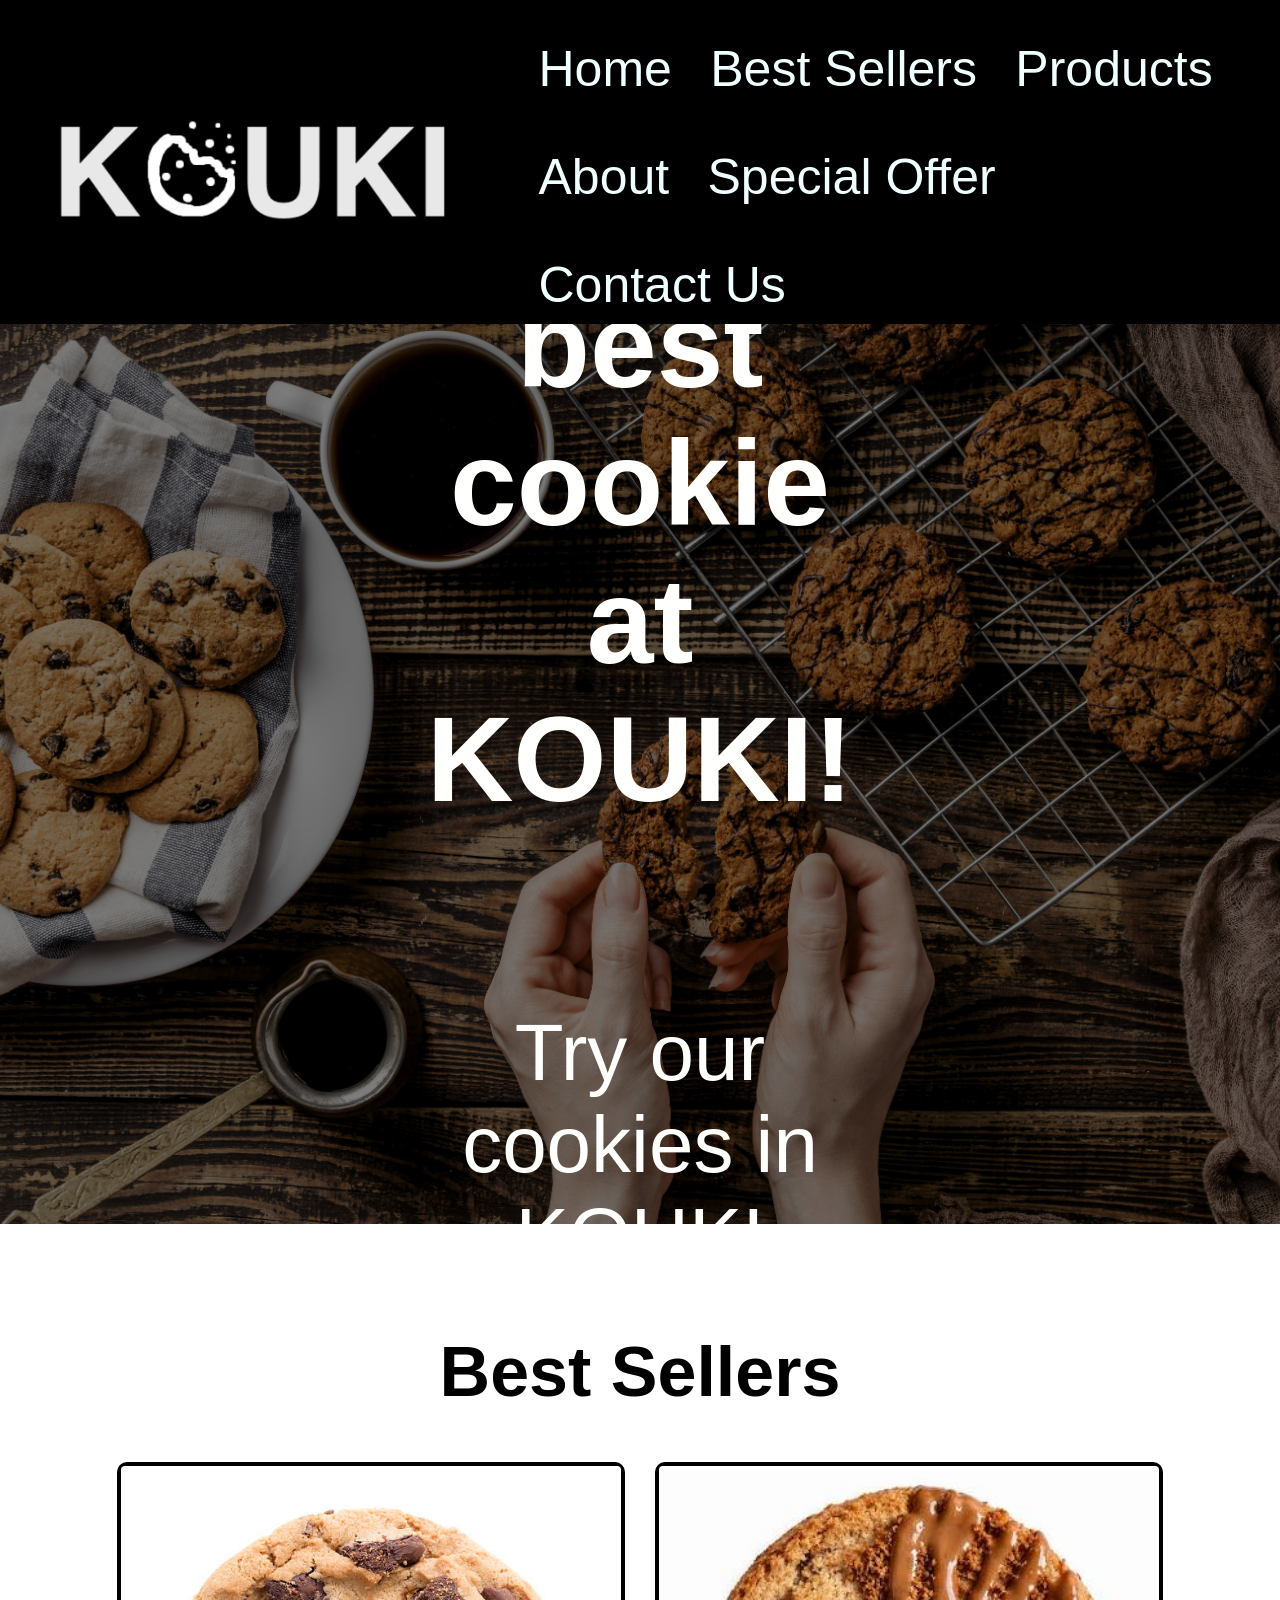
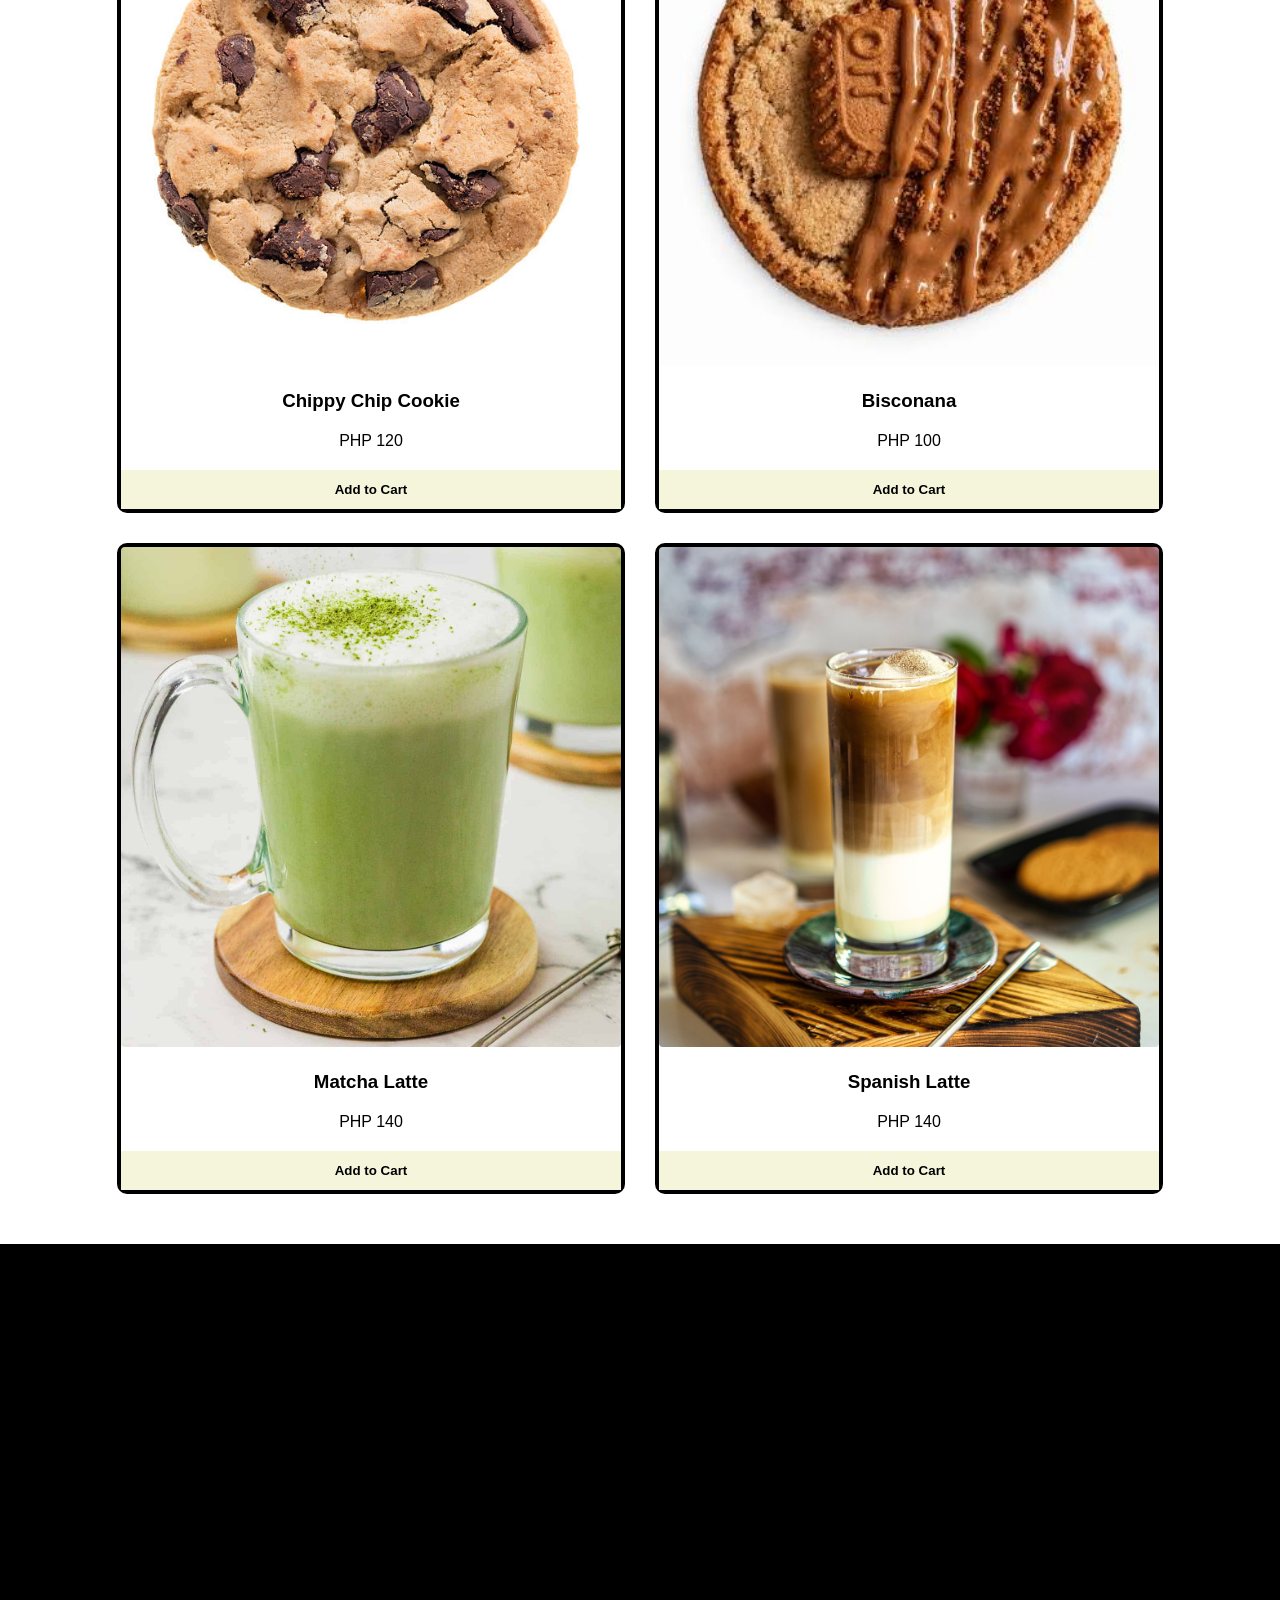
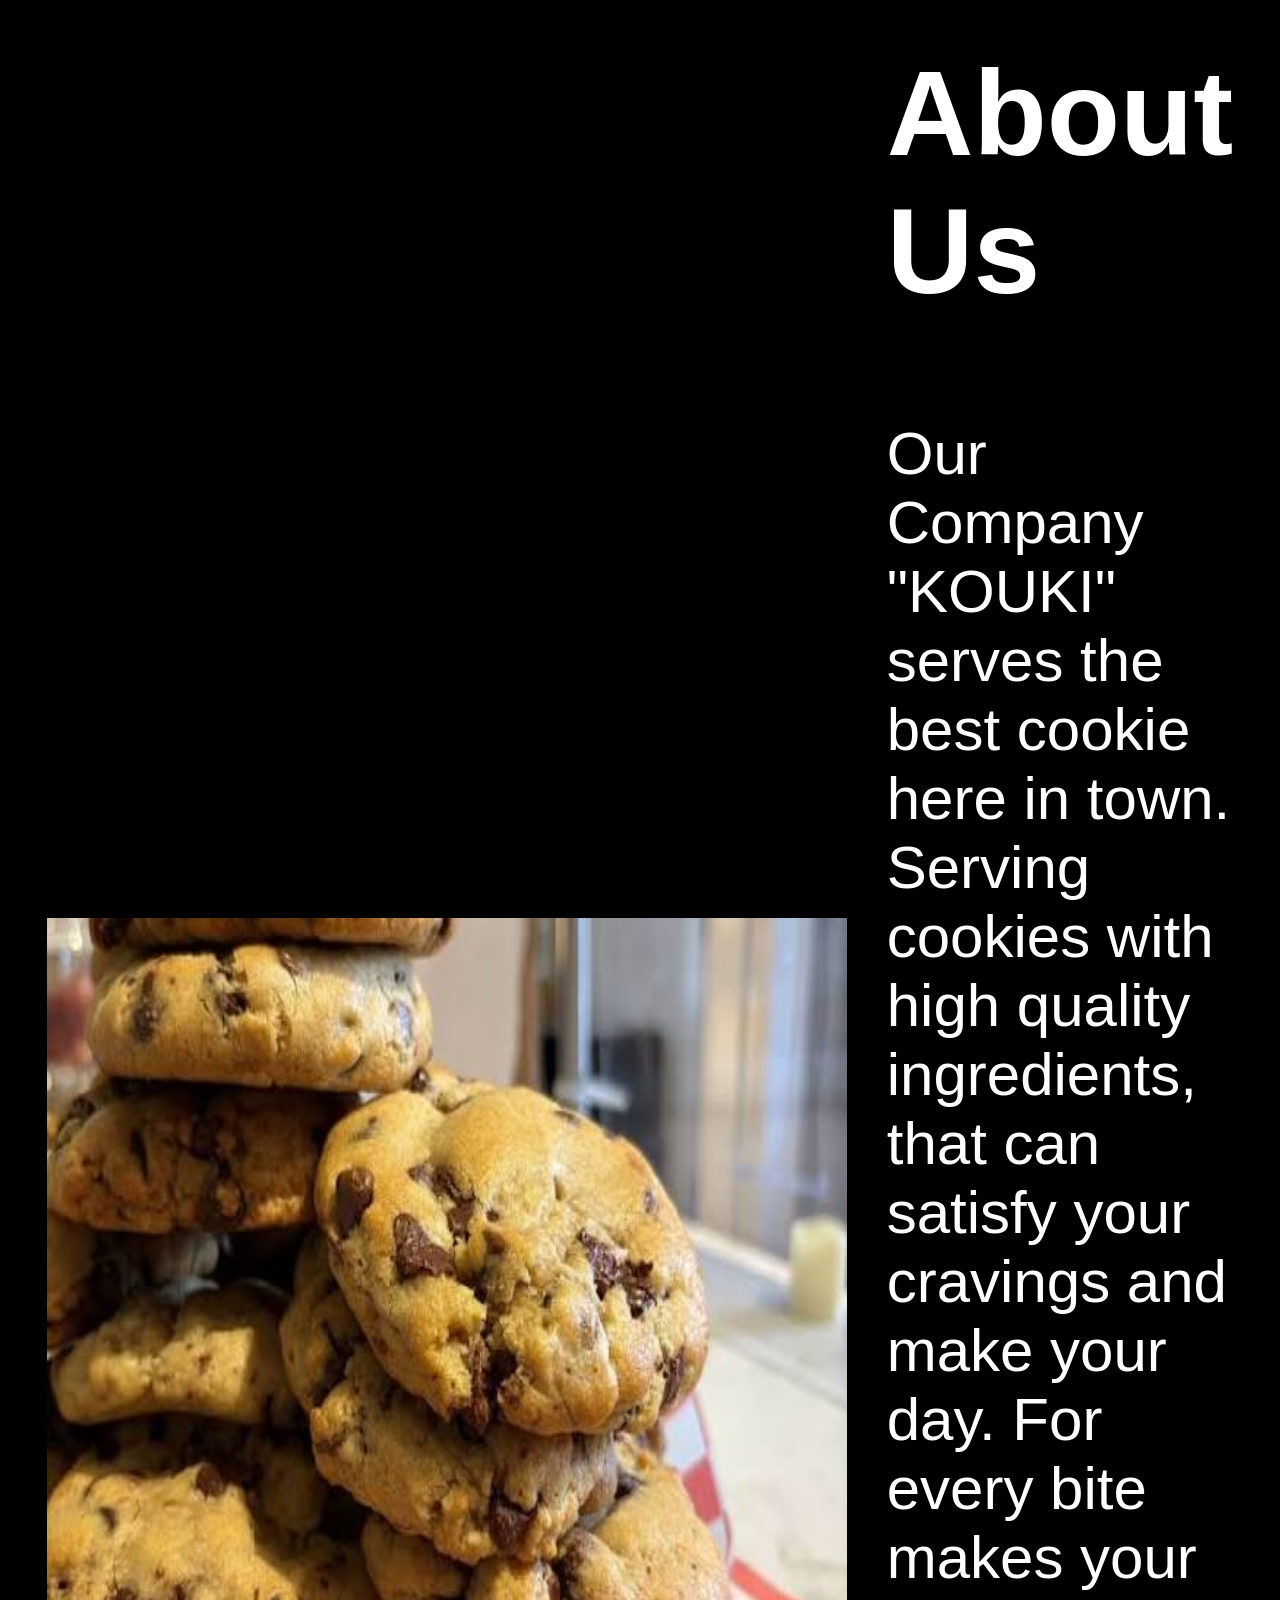
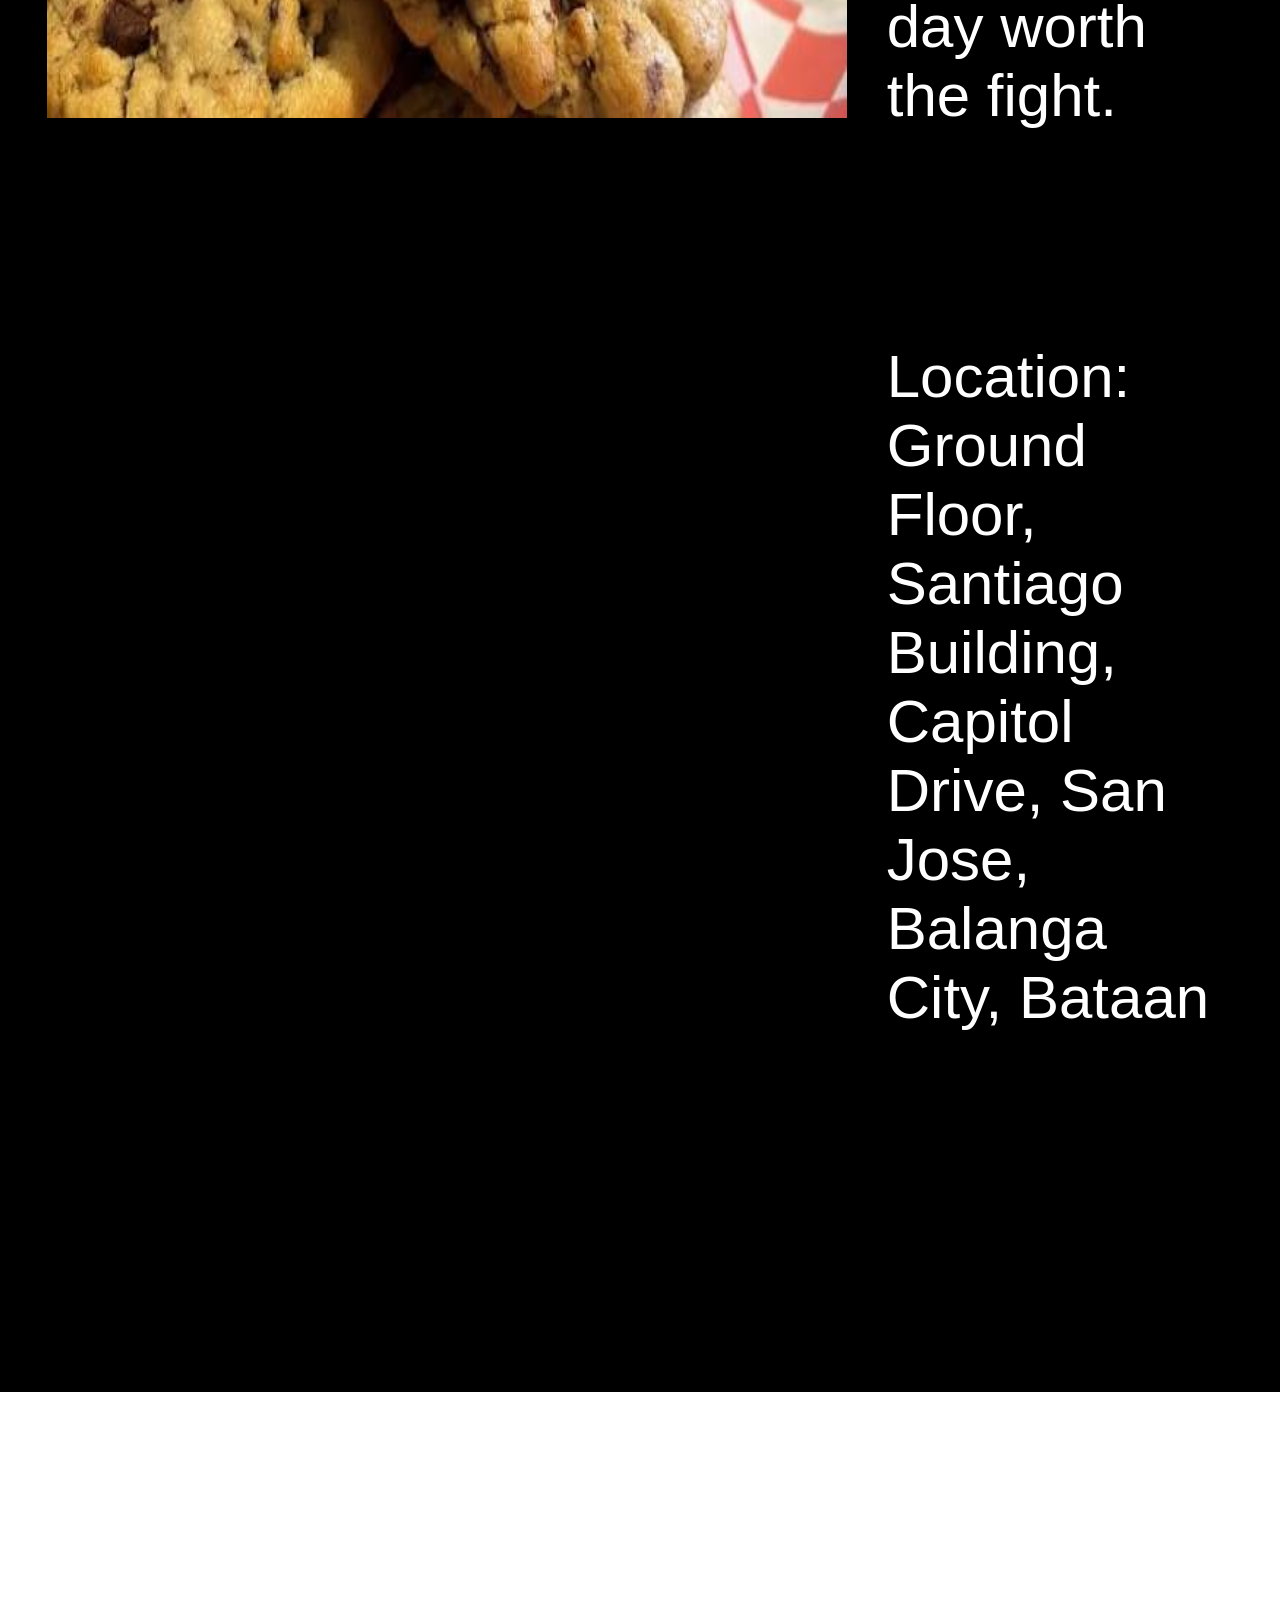
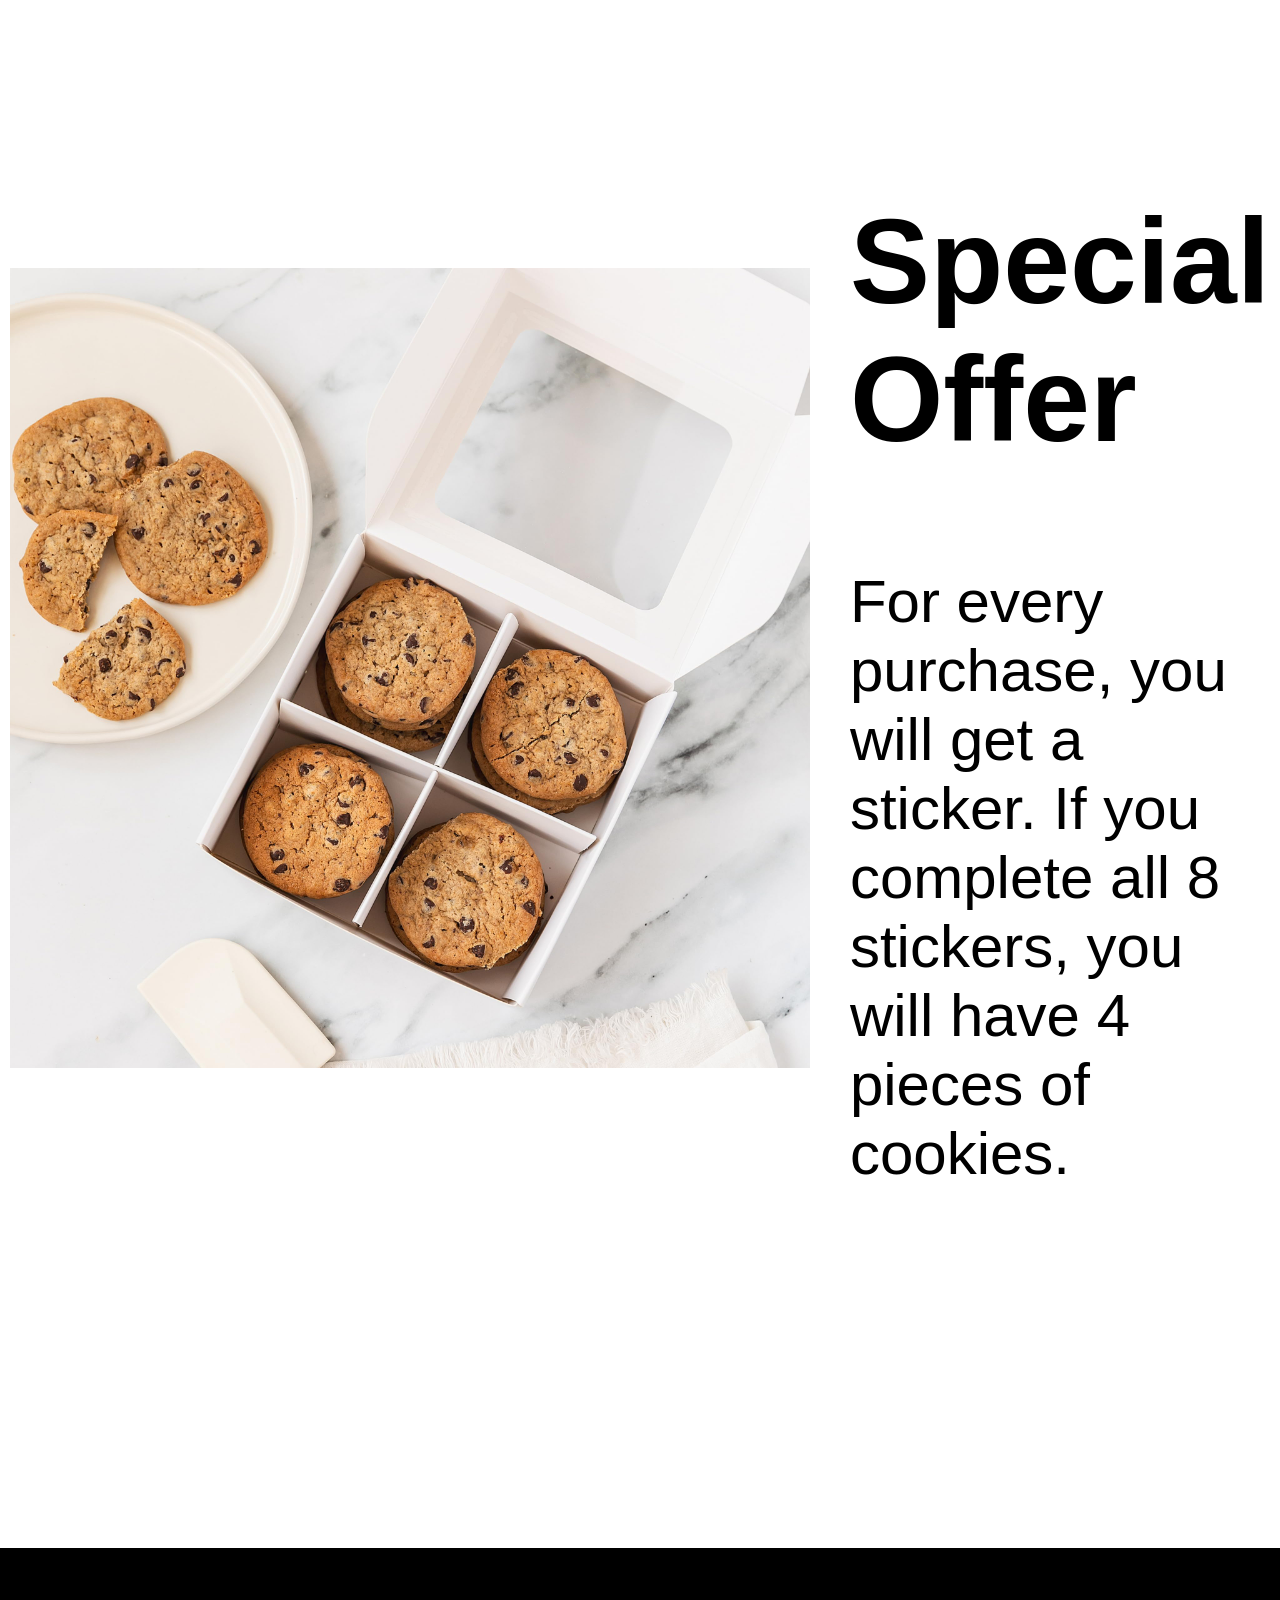
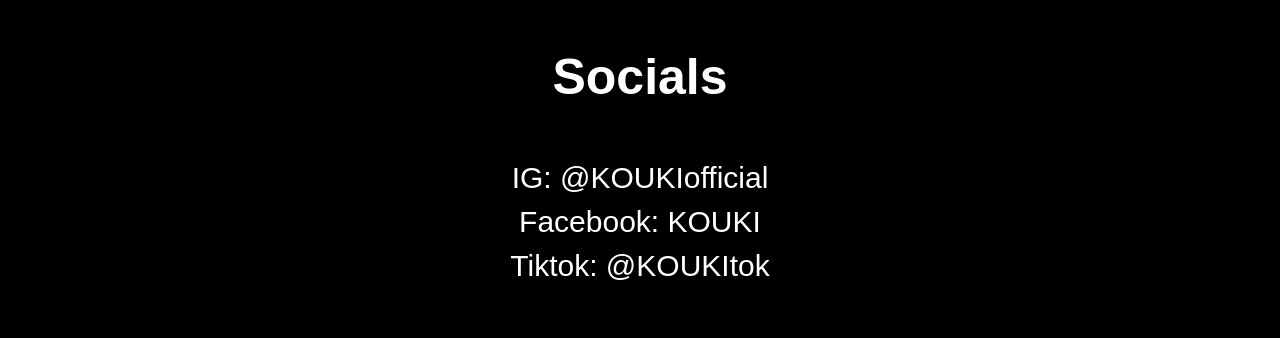
<file: index.html>
<!DOCTYPE html>
<html lang="en">
<head>
    <meta charset="UTF-8">
    <meta name="viewport" content="width=device-width, initial-scale=1.0">
    <title>Kouki</title>
    <link rel="stylesheet" href="index.css">
</head>

<body>
    <header>
        <div class="logo">
            <a href="#">
                <img src="KOUKI.jpg" alt="koukilogo" class="logo-img">
            </a>

        </div>

        <nav>
            <a href="#">Home</a>
            <a href="#bestsellers">Best Sellers</a>
            <a href="products.html">Products</a>
            <a href="#about">About</a>
            <a href="#special">Special Offer</a>
            <a href="contact-us.html">Contact Us</a>

        </nav> 
    </header>
    
    <section class="hero">
        <div class="hero-container">
            <img src="top-view-fresh-baked-cookies.jpeg" alt="heroimg">

        <div class="hero-message">
            <h1>Have the best cookie at KOUKI!</h1>
            <p>Try our cookies in KOUKI</p>
            <a href="products.html" class="btn">Order Now</a>

        </div>
      </div>
    </section>      

     <section id="bestsellers" class="best-seller">
        <h2 class="Bestsellers"> Best Sellers </h2>
            <div class="sellercontainer">
                <div class="sellercard">
                    <div class="bestseller">
                        <img src="chocolate-chip.jpg" alt="chippychip">
                        <h3>Chippy Chip Cookie</h3>
                        <p>PHP 120</p>
                        <button class="seller-btn" >Add to Cart</button>
                    </div>
                </div>
        
                <div class="sellercard">
                    <div class="bestseller">
                        <img src="biscoff.jpg" alt="biscoff">
                        <h3>Bisconana</h3>
                        <p>PHP 100</p>
                        <button class="seller-btn" >Add to Cart</button>
                         </div>
                </div>
       
                <div class="sellercard">
                    <div class="bestseller">
                        <img src="matccha-latte.jpg" alt="matchalatte">
                        <h3>Matcha Latte</h3>
                        <p>PHP 140</p>
                        <button class="seller-btn" >Add to Cart</button>
                    </div>
                </div>

                <div class="sellercard">
                    <div class="bestseller">
                        <img src="spanish.jpg" alt="spanish">
                        <h3>Spanish Latte</h3>
                        <p>PHP 140</p>
                        <button class="seller-btn" >Add to Cart</button>
                    </div>
                 </div>
            </div>

        </section>

        <section id="about" class="aboutus">
            <div class="aboutbox">
                <div class="aboutusmessage">
                    <img src="cookie-pho.jpg" alt="cookieshop">
                </div>

                <div class="aboutmess">
                    <h2>About Us</h2>
                    <p> Our Company "KOUKI" serves the best cookie here in town. Serving cookies with high quality ingredients, that can satisfy your cravings and make your day. For every bite makes your day worth the fight.</p>
                    <br>
                    <p>Location: Ground Floor, Santiago Building, Capitol Drive, San Jose, Balanga City, Bataan </p>
                </div>
            </div>
        </section>    

        <section id="special" class="SpecialOffer">
            <div class="specialss">
                <div class="specialcookies">
                   <img src="box-of-cookies.jpg" alt="cookiebox">
                </div>

                <div class="specials">
                    <h2>Special Offer</h2>
                    <p>For every purchase, you will get a sticker. If you complete all 8 stickers, you will have 4 pieces of cookies. </p>
                </div>
            </div>
        </section>

    <footer id="con" class="footer">
        <h3>Socials</h3>
        <p>IG: @KOUKIofficial</p>
        <p>Facebook: KOUKI</p>
        <p>Tiktok: @KOUKItok</p>
        
    </footer>
    
</body>
</html>
</file>
<file: index.css>
body{
    font-family: Arial, Helvetica, sans-serif;
    margin: 0px;
    background-color: antiquewhite;
}
header{
    display: flex;
    justify-content: space-between;
    background-color: black;
    font-size: 30px;
    color: white;

.logo{
    display: flex;
    align-items: center;
    text-decoration: none;

}
nav a{
    display: inline-block;
    text-decoration: none;
    border-radius: 5px;
    padding: 10px 10px;
    margin-left: 10px;

}
.logo-img{
    height: 100px;
    width: auto;
    margin-right: 40px;
    margin-left: 20px;

}

}

header a{
    color: azure;
    font-family: 'Franklin Gothic Medium', 'Arial Narrow', Arial, sans-serif;
    text-decoration: none;
    justify-content: space-between;
    padding-inline: 20px;
    font-size: 50px;
    margin-top: 30px;


}
.hero {
  display: flex;
  flex-wrap: flex;
  color: rgb(255, 255, 253);
  justify-content: center;
  text-align: center;
 
  
}
.hero-message{
    position:absolute;
    top: 50%;
    left: 50%;
    transform: translate(-50%, -50%);
    display: flex;
    flex-direction: column;
    align-items: center;
    justify-content: center;
    size: 800px; 
    padding: 90px; 
    font-size: 80px;
    font-family: 'Franklin Gothic Medium', 'Arial Narrow', Arial, sans-serif;
  
}
.hero-container{
    position: relative;
    width: 100%;
    height: 100vh;
    overflow: hidden;

}
.hero-container img{
    width: 100%;
    height: 100%;
    filter: brightness(0.5);
    object-fit: cover;
    object-position: center;

}

.btn{
    display: inline-block;
    background-color: rgb(125, 75, 0);
    border: 1px;
    padding: 50px 100px;
    text-decoration: none;
    border-radius: 50px;
    size: 150px;
    text-align: center;
    text-size-adjust: 80px;
    color: aliceblue;
}
.btn:hover{
    background-color: blanchedalmond;
    color: rgb(100, 60, 0);
}

.best-seller{
    padding: 50px 20px;
    background-color: white;
    

}
.Bestsellers{
    text-align: center;
    margin-bottom: 50px;
    font-size: 70px;
    font-family: 'Franklin Gothic Medium', 'Arial Narrow', Arial, sans-serif;

}
.sellercontainer{
    display: flex;
    justify-content: center;
    gap: 30px;
    flex-wrap: wrap;

}
.sellercard{
    background-color:white ;
    border: 4px solid black;
    border-radius: 10px;
    padding: 0px;
    width: 500px;
    text-align: center;
    display: center;
    flex-direction: row;
    justify-content: space-between;
    display: flex;
}
.sellercard h3{
    margin: 20px 0px 0px;
}
.bestseller p{
    margin: 20px;
}
.bestseller img{
    height: 500px;
    width: 500px;
    object-fit: cover;
    border-radius: 4px;
}
.seller-btn{
    background-color: beige;
    border: 1px black;
    padding: 12px 20px;
    cursor: pointer;
    width: 100%;
    font-weight: bold;
    margin-top: auto;
    justify-content: center;
    display: flex;

}
.seller-btn:hover{
    color: rgb(255, 251, 251);
    background-color: aliceblue;

    
}
.aboutus{
    padding: 300px;
    color: white;
    background-color: black;
    font-family: 'Franklin Gothic Medium', 'Arial Narrow', Arial, sans-serif
}
.aboutbox{
    display: flex;
    align-items: center;
    justify-content: center;
    gap:40px
    
}
.aboutusmessage img{
    height: 800px;
    width: 800px;
    object-position: left;
    display: flex;

}
.aboutmess{
    font-family: 'Franklin Gothic Medium', 'Arial Narrow', Arial, sans-serif;
    font-size: 80px;
}
.aboutmess p{
    font-family: 'Gill Sans', 'Gill Sans MT', Calibri, 'Trebuchet MS', sans-serif;
    font-size: 60px;
}
.SpecialOffer{
    padding: 300px;
    color: rgb(0, 0, 0);
    background-color: white;
    font-family: 'Franklin Gothic Medium', 'Arial Narrow', Arial, sans-serif
    
}
.specialss{
    display: flex;
    align-items: center;
    justify-content:center;
    gap:40px
    
}
.specialcookies img{
    height: 800px;
    width: 800px;
    object-position: center;
   

}
.specials{
    font-family: 'Franklin Gothic Medium', 'Arial Narrow', Arial, sans-serif;
    font-size: 80px;
}
.specials p{
    font-family: 'Gill Sans', 'Gill Sans MT', Calibri, 'Trebuchet MS', sans-serif;
    font-size: 60px;
}
.footer{
    background-color:black;
    color: white;
    padding: 50px;
    font-family: 'Gill Sans', 'Gill Sans MT', Calibri, 'Trebuchet MS', sans-serif;
    justify-content:center;
    display: flex;
    flex-direction: column;
    align-items: center;
}
.footer h3{
    
    justify-content: center;
    align-items: center;
    font-size: 50px;
    
}
.footer p{
    font-size: 30px;
    margin: 5px 0px;
    display: left;
    
}
</file>
